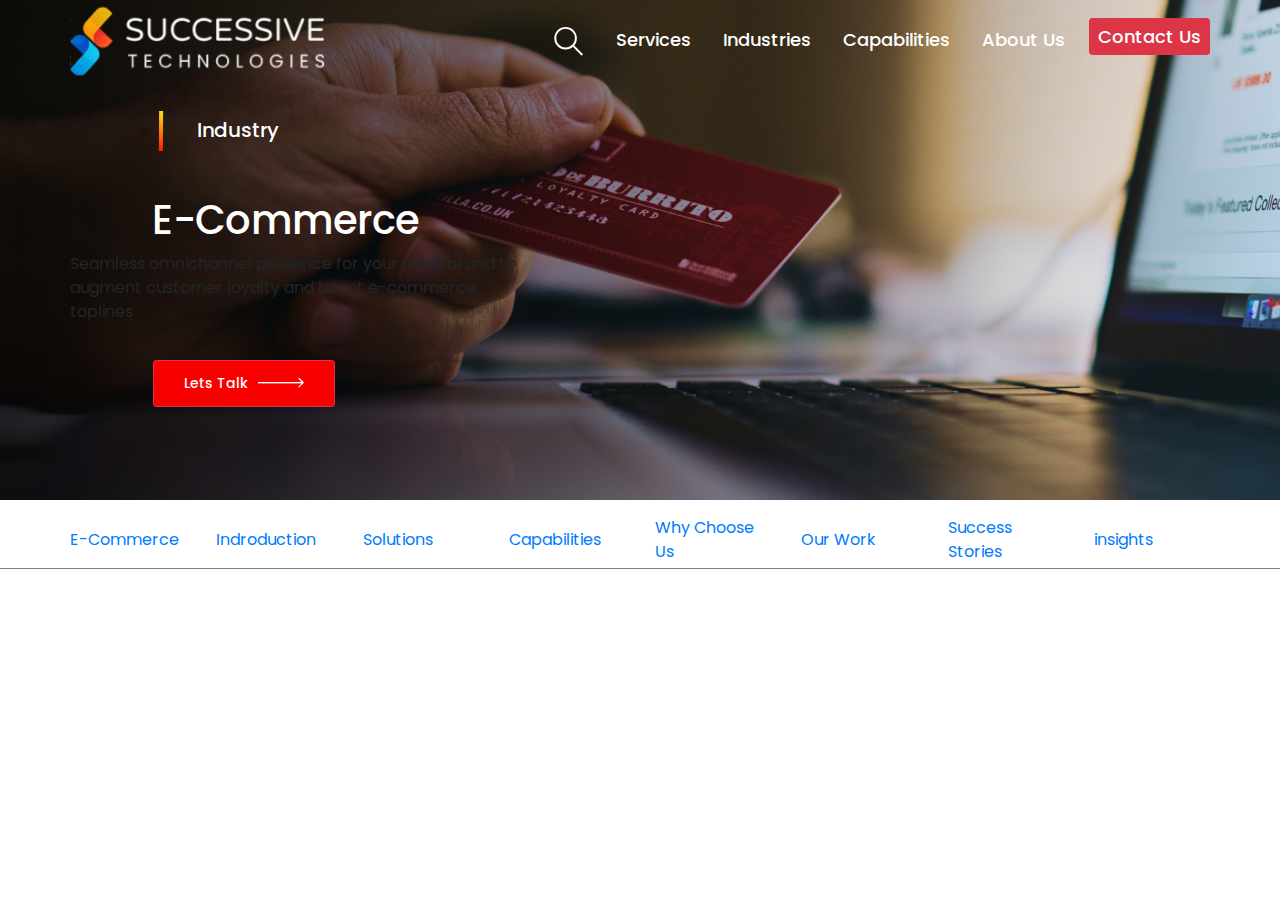
<file: demo.html>
<!doctype html>
<html lang="en">

<head>
    <!-- Required meta tags -->
    <meta charset="utf-8">
    <meta name="viewport" content="width=device-width, initial-scale=1, shrink-to-fit=no">
    <!-- font  -->
    <link
        href="https://fonts.googleapis.com/css2?family=Poppins:ital,wght@0,100;0,200;0,300;0,400;0,500;0,600;0,700;0,800;0,900;1,100;1,200;1,300;1,400;1,500;1,600;1,700;1,800;1,900&display=swap"
        rel="stylesheet">

    <!-- Bootstrap CSS -->
    <link rel="stylesheet" href="https://cdn.jsdelivr.net/npm/bootstrap@4.0.0/dist/css/bootstrap.min.css"
        integrity="sha384-Gn5384xqQ1aoWXA+058RXPxPg6fy4IWvTNh0E263XmFcJlSAwiGgFAW/dAiS6JXm" crossorigin="anonymous">
    <link rel="stylesheet" href="./assets/css/style.css">

    <title>E-commerce Industry Design</title>
</head>

<body>
    <!-- header start -->
    <header>
        <div class="container">
            <nav class="navbar navbar-expand-lg">
                <a class="navbar-brand" href="#"><img src="./assets/images/logo_successive.svg" alt="logo"></a>
                <button class="navbar-toggler" type="button" data-toggle="collapse"
                    data-target="#navbarSupportedContent" aria-controls="navbarSupportedContent" aria-expanded="false"
                    aria-label="Toggle navigation">
                    <span class="navbar-toggler-icon"></span>
                </button>

                <div class="collapse navbar-collapse" id="navbarSupportedContent">
                    <!-- <form class="form-inline my-2 my-lg-0">
                <input class="form-control mr-sm-2" type="search" placeholder="Search" aria-label="Search">
                <button class="btn btn-outline-success my-2 my-sm-0" type="submit">Search</button>
              </form> -->
                    <ul class="navbar-nav mr-auto">
                        <li class="nav-item">
                            <a class="nav-link" href="#"><img src="./assets/images/search_icon.svg" alt=""></a>
                        </li>

                        <li class="nav-item active">
                            <a class="nav-link" href="#">Services<span class="sr-only">(current)</span></a>
                        </li>
                        <li class="nav-item">
                            <a class="nav-link" href="#">Industries</a>
                        </li>
                        <li class="nav-item">
                            <a class="nav-link" href="#">Capabilities</a>
                        </li>
                        <li class="nav-item">
                            <a class="nav-link" href="#">About Us</a>
                        </li>
                        <li class="nav-item">
                            <a class="btn btn-danger btn-sm" href="#">Contact Us</a>
                    
                    </ul>
                </div>
            </nav>
        </div>
    </header>
    <!-- header end -->
    <!-- banner start -->
    <section class="banner">
        <div class="container">
            <div class="row">
                <div class="col-5">
                    <p class="sub_title">Industry</p>
                    <h1>E-Commerce</h1>
                    <p>Seamless omnichannel presence for your retail brand to augment customer loyalty and boost e-commerce toplines</p>
                    <a class="btn btn-danger btn-sm banner_btn" href="#">Lets Talk</a>
                </div>
            </div>
        </div>
    </section>
    <!-- banner end -->
<!-- list tab section -->
    <section class="tab">
        <div class="container">
            <div class="row list">
              <div class="col">
                <a href="#tab1" >E-Commerce</a>
              </div>
              <div class="col">
                <a href="#" class="active">Indroduction</a>
              </div>
              <div class="col">
                <a href="#">Solutions</a>
              </div>
              <div class="col">
                <a href="#">Capabilities</a>
              </div>
              <div class="col">
               <a href="#">Why Choose Us</a>
              </div>
              <div class="col">
              <a href="#">Our Work</a>
              </div>
              <div class="col">
              <a href="#">Success Stories</a>
              </div>
              <div class="col">
               <a href="#">insights</a>
              </div>
            </div>
        </div>
    </section>
    <!-- end of list tab section -->
    <section id="tab1">

    </section>
    <!-- Optional JavaScript -->
    <!-- jQuery first, then Popper.js, then Bootstrap JS -->
    <script src="https://code.jquery.com/jquery-3.2.1.slim.min.js"
        integrity="sha384-KJ3o2DKtIkvYIK3UENzmM7KCkRr/rE9/Qpg6aAZGJwFDMVNA/GpGFF93hXpG5KkN"
        crossorigin="anonymous"></script>
    <script src="https://cdn.jsdelivr.net/npm/popper.js@1.12.9/dist/umd/popper.min.js"
        integrity="sha384-ApNbgh9B+Y1QKtv3Rn7W3mgPxhU9K/ScQsAP7hUibX39j7fakFPskvXusvfa0b4Q"
        crossorigin="anonymous"></script>
    <script src="https://cdn.jsdelivr.net/npm/bootstrap@4.0.0/dist/js/bootstrap.min.js"
        integrity="sha384-JZR6Spejh4U02d8jOt6vLEHfe/JQGiRRSQQxSfFWpi1MquVdAyjUar5+76PVCmYl"
        crossorigin="anonymous"></script>
</body>

</html>
</file>
<file: assets/css/style.css>
*{
    margin: 0;
    padding: 0;
    box-sizing: border-box;
    font-family: 'Poppins', sans-serif;
}
html{
    scroll-behavior: smooth;
}
/* toggle css */
.toggle_nav{
   display: flex;
   flex-direction: column;
   color: #FFFFFF;
  
}
/* .toggle{
    background-color: #1F1F1F;
} */
.toggle_nav span.icon_toggle {
    margin-bottom: 3px;
   margin-top: 5px;
    /* fill: #fcf7f7 !important; */
    display: inline-block;
    width: 28px;
    height: 2px;
    background-color: #FFFFFF;
    /* color: #FFFFFF; */
    vertical-align: middle;
}
li.nav-item{
    text-align: left;
}
.container{
    max-width: 1170px;
    margin: 0 auto;
}
header .navbar-expand-lg {
    justify-content: space-between;
    padding: 0;
}
header .navbar-collapse {
    flex-grow: 0;
}
.search_icon{
    width: 23px;
}
header{
    position: absolute;
    left: 0;
    right: 0;
    top: 0;
    z-index: 9;
}
li.nav-item a {
    color: white;
    font-size: 18px;
    font-weight: 500;
}
li.nav-item a:hover {
    color:red;
    
}
.navbar-expand-lg .navbar-nav .nav-link {
    padding-right: 1.5rem;
}
.navbar-toggler {
    background-color: red;
}

.header_btn{
    padding: 6px 20px;
}
.header_btn:hover{
    background-color: #FFFFFF;
    border:1px solid #F80000;

}
.banner{
    background-image: url(../images/banner_img.png);
    /* height: 500px; */
    padding: 140px 0px;
    height: 500px;

}
 p.sub_title {
    position: relative;
    color: #FFFFFF;
    top: -25px;
    left: 127px;
    right: 0;
    font-size: 20px;
    font-weight: 500;
}
 p.sub_title::before{
    position: absolute;
    height: 40px;
    width: 4px;
    left: -38px;
    top: -4px;
    content: '';
    background: linear-gradient(
180deg, #FFE11A 0%, #FE0000 112.5%);
    transform: rotate(
0.35deg);
    display: inline-block;
    

}
 h1 {
    color: white;
    padding-top: 10px;
    padding-left: 82px;
}
.sub_information{
    color: #FFFFFF;
    padding-left: 80px;
    padding-top: 10px;
    width: 473px;

}
/* .col-5 p{
        color: white;
        width: 369px;
        position: relative;
        top: 30px;
        left: 86px;
        font-size: 15px;
        font-weight: 400;
} */
.banner_btn {
    position: relative;
    top: 20px;
    padding: 8px 18px;
    left: 83px;
}
.banner_btn::after{
    /* background-image: url(../images/arrow_white.png); */
    content: url(../images/arrow_white.png);
    padding-left: 10px;

}
.banner_btn:hover:after{
    content: url(../images/arroe_red.png);
    padding-left: 10px;
}
a.banner_btn:hover{
    color: #F80000;
    background-color: #FFFFFF;
}
a.banner_btn{
    background-color: #F80000;
    font-weight: 500;
    padding: 12px 30px;

}
.tab{
    border-bottom: 1px solid gray;
    padding-bottom: 4px;

}
.tab li a:hover{
    color: #F80000;

}


.list{
    margin-top: 16px;  
}
/* .col a.active{
    color: #FE0000;
    border-bottom: 2px solid #FE0000;
    padding-bottom: 19px;
}
.col a{
    color:gray;
    font-size: 15px;
    font-weight: 400;
    text-decoration: none;
}
.col a:hover{
    color: #FE0000;
} */
.technology {
    padding-top: 10px;
}
 h2.main_heading{
    margin-top: 40px;
    color: #1F1F1F;
    text-transform: capitalize;
    font-weight: 500;
    text-align: center;
    font-size: 32px;
    position: relative;  
    padding-bottom: 20px;  
}
 h2.main_heading::after{
    position: absolute;
    height: 4px;
    width: 80px;
    left: 0px;
    right:0px;
    margin: auto;
    bottom: 0px;
    content: "";
    background: linear-gradient(90deg, rgba(255,225,26,1) 0%, rgba(254,0,0,1) 100%);
    display: inline-block;
  
}

.technology p{
    color:  #646464;
    text-transform: capitalize;
    text-align: center;
    font-size: 12px;
   margin-top: 30px;
   font-style: normal;
   margin-bottom: 23px;
   font-weight: 400;
}

.technology p span{
    display: block;
}

.btn_tech {
    margin-left: 500px;

}
a.btn_one{
  
   border:2px solid #F80000;
   color:#F80000;
   text-decoration: none;
   margin-left: -7px;
   font-weight: 500;
   font-size: 13px;
   padding: 8px 25px;

}
.btn_one::after{
    content: url(../images/arroe_red.png);
    padding-left: 10px;
}
.btn_one:hover:after{
    content: url(../images/arrow_white.png);
    padding-left: 10px;
}


a.btn_one:hover{
  
    color: #FFFFFF;
    background-color: #F80000;
    font-weight: 500px;
}
.card_one{
    margin-top: 50px;
}
.card{
    box-shadow: 0 0 8px #c7c7c7;
}
.card:hover{
    background-color:#fcf7f7;
}
.tab p {
    border-right: 1px solid rgba(0, 0, 0, 0.2);
    padding: 12px 10px 12px 25px;
    font-weight: 600;
    font-size: 15px;
    line-height: 30px;
    width: 156px;
    margin: 0;
    color: #838383;
}
.tab ul {
    border: none !important;
    width: 85%;
    justify-content: space-between;
    padding: 0px 0% 0 4%;
    display: flex;
    list-style: none;
    margin: 0;
}
.tab .row{
    align-items: center;
}
.tab ul li a{
    color: #838383;
    text-decoration: none;
}
span {
    display: block;
}
h2.heading::after {
    position: absolute;
    height: 4px;
    width: 80px;
    left: 0px;
    right:0px;
    margin: auto;
    bottom: 0px;
    content: "";
    background: linear-gradient(90deg, rgba(255,225,26,1) 0%, rgba(254,0,0,1) 100%);
    display: inline-block;
  
}
a.see_all{
    display: block;
    color:#F80000;
    padding-bottom: 15px;
}
.card_section{
    margin-top: 70px;
}
.title{
    color:#1F1F1F;
    font-size: 20px;
}
.text{
    color: #838383;
     text-transform: capitalize;
     font-size: 15px;
     width: 196px;
    
}
.para{
    padding-top: 22px;
}
.card-body a{
    color: #F80000;
}
.card-link::after{
    content: url(../images/arroe_red.png);
    padding-left: 10px;
}
.main_card{
    margin-top: 30px;
}
.explore{
    margin-top: 20px;
}
.text_para{
    font-size: 15px;
    width:270px
}
.information{
    font-size: 15px;
    color: #838383;
    width: 200px;
}
.information_two{
    font-size: 15px;
    color: #838383;
}

.list{
    list-style: none;
}
.card ul .list::before{
    content: url(../images/Vector.svg);
    display: inline-block;
    transform: scale(.7);
    padding-right: 15px;
    padding-left: 10px;
}
.li_list span{
    display: block;
    padding-left: 50px;
}
ul.card_no_two{
    margin-bottom: 23px;
}
.section_banner{
    background-color:#1F1F1F;
    height: 280px;
    margin-top: 70px;
}
.section_banner p.sub_heading{
    color: #fcf7f7;
    position: relative;
    padding-left: 60px;
    padding-top: 50px;
    text-transform: capitalize;

}
.section_banner p.sub_heading::before{
    position: absolute;
    height: 40px;
    width: 4px;
    left: 30px;
    top: 40px;
    content: '';
    background: linear-gradient( 180deg, #FFE11A 0%, #FE0000 112.5%);
    transform: rotate( 0.35deg);
    display: inline-block;
}
.section_banner h3{
    font-size: 60px;
    padding-left: 20px;
    padding-top: 30px;
    color: #fcf7f7;
}
.section_banner p.info{
    padding-left: 20px;
    color: #fcf7f7;
    width: 200px;
    text-transform: capitalize;
}
.section_banner_two{
    margin-top: 100px;
    background-color: #1F1F1F;
    height: 250px
   
}
.section_banner_two h3{
    color: #FFFFFF;
    padding-top: 50px;
}
.section_banner_two p{
    color: #FFFFFF;
    padding-top: 20px;
}
.section_banner_two a{
    color: #fcf7f7;
    text-decoration: none;
   margin-left: 450px;
  
}
.btn_banner_get{
    margin-top: 30px;

}
.btn_banner{
    background-color: #F80000;
    color: #FFFFFF;
    padding: 10px 15px;
}
.btn_banner::after{
    content: url("../images/arrow_white.png");
    padding-left: 10px;

}
.btn_banner:hover{
    background-color: #FFFFFF;
    color: #F80000;
    border: 1px solid #F80000;
}
.btn_banner:hover:after{
    content: url("../images/arroe_red.png");
    padding-left: 10px;
}

.success_strory{
    margin-top: 50px;
}
.card_right{
    padding-bottom: 80px;
}
h2.main_heading_success{
    position: relative;
    padding-bottom: 50px;
}
h2.main_heading_success::after{
    position: absolute;
    height: 55px;
    width: 3px;
    left: 27px;
    top: 21px;
    content: "";
    background: linear-gradient(rgb(255, 225, 26) 0%, rgb(254, 0, 0) 112.5%);
    transform: rotate(
-90deg);
    display: inline-block;
  
}
.success_heading{
    padding-top: 50px;
    padding-left: 50px;
}
.success_para{
    width: 400px;
    padding-left:50px ;
    padding-top: 20px;
}
p.mike{
    color: #1F1F1F;
    position: relative;
    left: 90px;
}
p.mike::before{
    position: absolute;
    height: 40px;
    width: 4px;
    left: -38px;
    top: -4px;
    content: '';
    background: linear-gradient(
180deg, #FFE11A 0%, #FE0000 112.5%);
    transform: rotate(
0.35deg);
    display: inline-block;
}
span.founder{
    color: #838383;
    display: inline-block;
    padding-left: 10px;

}

.clients{
    border-top: 1px solid #d3d1d1;
}
.clients_logo_one{
    width: 200px;
    
}
.clients_logo_two{
    width: 200px;
    padding-left: 22px;
    /* margin-left: 20px; */
}
.clients_logo_three{
    width: 200px;
    padding-left: 22px;
    /* margin-left: 40px; */
}
.clients_logo_four{
    width: 200px; 
    padding-left: 22px;
    /* margin-left: 80px; */
}
.clients_logo_five{
    width: 200px;
    padding-left: 22px;
    /* margin-left: 125px; */
}
.ready_talk_banner{
    background-color: #1F1F1F;
    margin-top: 50px;
    /* height: 300px; */
}
.heading_ready{
    color: #FFFFFF;
    margin-top: 50px;
}
.info_ready{
    color: #FFFFFF;
    margin-top: 20px;
}
a.text_menu{
    color: #fcf7f7;
}
.info_right{
    margin-top: 46px;
    color: #FFFFFF;
    padding-left: 86px;
    width: 466px;;
}
.text_email{
    padding: 5px 10px;
    margin-top: 30px;
    margin-left: 85px;
    margin-bottom: 20px;
}
a.text_menu {
    margin-top: 30px;
    color: white !important;
    display: block;
    text-align: left;
    border: none;
    border-bottom: 2px solid red;
    position: relative;
    color: #fcf7f7;
}

a.text_menu::after {
    margin-left: 70%;
}
a.btn.btn-danger.btn-sm.banner_btn.lets_btn {
    margin-bottom: 60px;
}
/* footer */
.footer{
    background-color:#1F1F1F;
    margin-top: 50px;
    /* height: 370px; */
}
.footer_nav{
    padding-top: 10px;
}
.footer_wrap a img{
    padding-top: 50px;
}
.address{
    padding-top: 40px;
}
.footer_nav a{
    color: #c7c7c7;
    text-decoration: none;
    list-style: none;
    padding-left: 15px;
    padding-top: 20px;
}
.footer_nav a.active{
    color: #F80000;
}
.company_address{
    color: #FFFFFF;
}
.imp_links{
    padding-top: 65px;
}
.imp_links h6{
    color: #FFFFFF;
    padding-left: 60px ;
}
.imp_links_ul{
    list-style: none;
    padding-top: 10px;
    padding-left: 60px ;
   

}
li.link_li {
    padding-bottom: 10px;
}
.link_li a{
    color: #FFFFFF;
    text-decoration: none; 
}
.link_li a:hover{
color: #F80000;
}
.imp_links_two{
    padding-top: 90px;
}
.ul_link_two{
    list-style: none;
    padding-top: 10px;
    padding-left: 20px ;
}
.li_link_two{
    padding-bottom: 10px;
}
.li_link_two a{
    color: #FFFFFF;
    text-decoration: none;

}
.li_link_two a:hover{
    color: #F80000;
}
.right_side_footer{
    padding-top: 60px;
}
.right_side_footer p{
    color:#FFFFFF;
    font-size: 15px;
    font-weight: 500;
}
.text_email_one{
    padding: 8px 10px;

}
.footer_btn{
    margin-top: 20px;
}
.icons_footer{
    margin-top: 20px;
}
.icons_footer i{
    color: #fcf7f7;
    border-radius: 50%;
    border: 1px solid #c7c7c7;
    width: 33px;
    height: 33px;
    padding: 7px 8px;
   margin-right: 10px;
}
.footer_btn{
    background-color: #F80000;
    color: #FFFFFF;
}
.footer_btn:hover{
    color: #F80000;
    background-color: #FFFFFF;
}
.bottom_footer{
    border-top: 1px solid #c7c7c7;
}
.bottom_footer p{
    color: #FFFFFF;
    margin-top: 20px;
}
/* slick slider */
.main_card button{  
    width: 30px;
    border: 1px solid red;
    height: 30px;
    border-radius: 50%;
    background-color: #fff;
    margin-left: 10px; 
}
    
    
    
.main_card .slick-prev:before, .slick-next:before {
    font-family: 'slick';
    font-size: 20px;
    line-height: 1;
    opacity: .75;
    color: red;
    -webkit-font-smoothing: antialiased;
}
.main_card .slick-next:before {
    font-family: 'slick';
    font-size: 20px;
    line-height: 1;
    opacity: .75;
    color: red;
    -webkit-font-smoothing: antialiased;
}
.main_card .slick-next {
    right: 7px;
}

/*  */
/* .main_card button{  
    width: 30px;
    border: 1px solid red;
    height: 30px;
    border-radius: 50%;
    background-color: #fff;
    margin-left: 10px; 
}    */
/* .success .slick-prev:before, .slick-next:before {
    font-family: 'slick';
    font-size: 20px;
    line-height: 1;
    opacity: .75;
    color: red;
    -webkit-font-smoothing: antialiased;
}
.success .slick-next:before {
    font-family: 'slick';
    font-size: 20px;
    line-height: 1;
    opacity: .75;
    color: red;
    -webkit-font-smoothing: antialiased;
}
.success .slick-next {
    right: 7px;
} */
/* end slick slider */
.counter {
    animation-duration: 1s;
    animation-delay: 0s;
  }
  span.counter{
    display: inline-block;
  }
</file>
